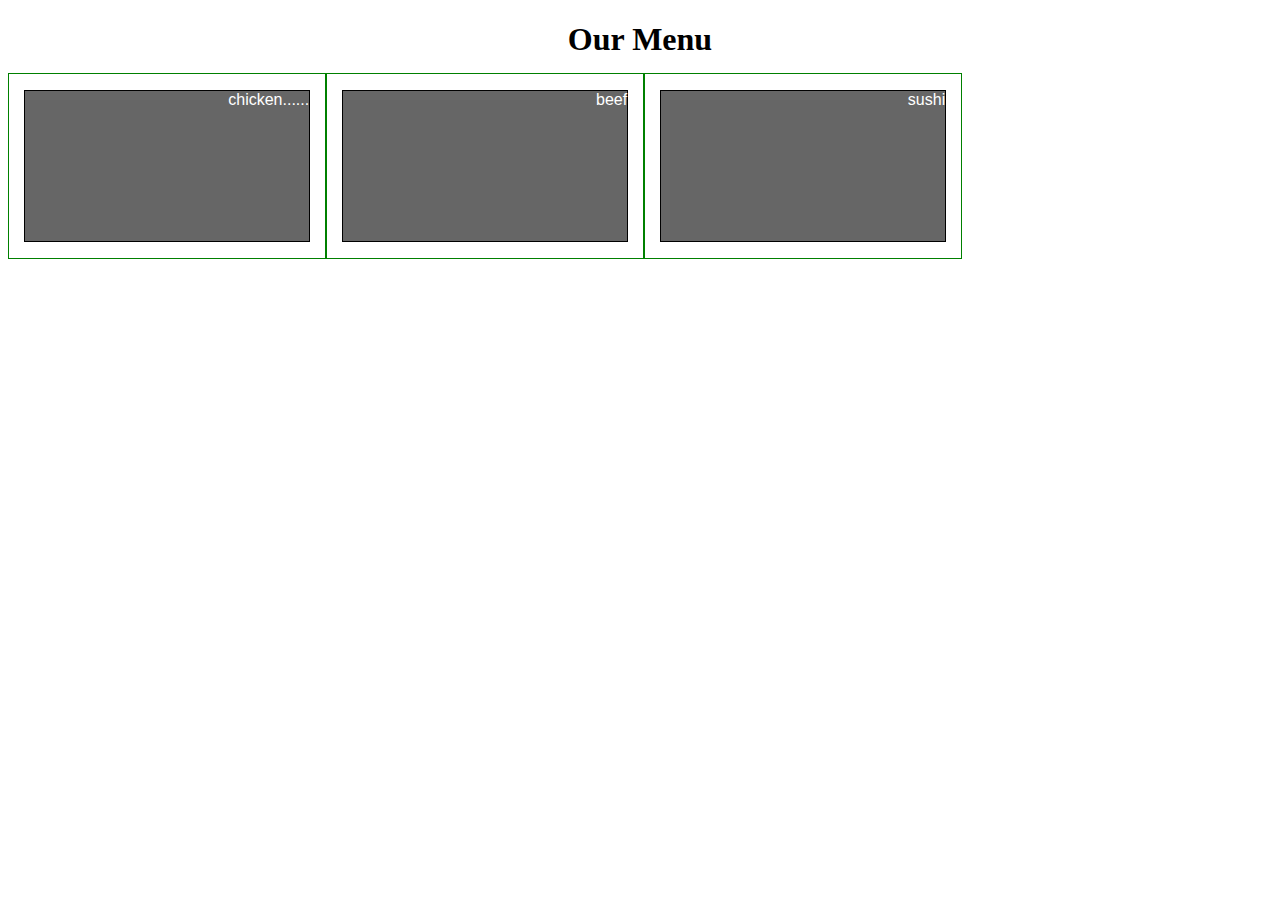
<file: module2-solution/index.html>
<!doctype html>
	<!DOCTYPE html>
	<html>
	<head>
		<meta charset="utf-8">
		
		<title>our menu</title>
		<style type="text/css">
			*{box-sizing: boarder-box;}
			h1{margin-bottom: 15px;
				text-align: center;
		}
			p{border: 1px solid black;
				background-color: #666;
				width: 90%;
				height: 150px;
				margin-right: auto;
				margin-left: auto;
				font-family: sans-serif;
				color: white;
				text-align: right;}
				.row{width: 100%;}

				/*desktop*/
		@media(min-width: 992px){.col-lg-1, .col-lg-2, .col-lg-3, .col-lg-4, .col-lg-5, .col-lg-6, .col-lg-7, .col-lg-8,.col-lg-9, .col-lg-10, .col-lg-11, .col-lg-12 {
			float: left;
			border: 1px solid green ;}
			.col-lg-1{width: 8.33%;}
			 .col-lg-2{width: 16.66%;}
			  .col-lg-3{width: 25%;}
			   .col-lg-4{width: 33%;}
			   .col-lg-5{width: 41.66%;}
			    .col-lg-6{width: 50%;}
			     .col-lg-7{width: 58.33%;}
			     .col-lg-8{width: 66%;}
			     .col-lg-9{width: 74.99%;}
			     .col-lg-10{width: 83.33%;}
			      .col-lg-11{width: 91.66%;}
			       .col-lg-12{width: 100%;}}
/*tablet*/
	@media(min-width:768px) and(max-width: 991px){.col-md-1, .col-md-2, .col-md-3, .col-md-4, .col-md-5, .col-md-6, .col-md-7, .col-md-8,.col-md-9, .col-md-10, .col-md-11, .col-md-12 {
			float: left;
			border: 1px solid green ;}
			.col-md-1{width: 8.33%;}
			 .col-md-2{width: 16.66%;}
			  .col-md-3{width: 25%;}
			   .col-md-4{width: 33%;}
			   .col-md-5{width: 41.66%;}
			    .col-md-6{width: 50%;}
			     .col-md-7{width: 58.33%;}
			     .col-md-8{width: 66%;}
			     .col-md-9{width: 74.99%;}
			     .col-md-10{width: 83.33%;}
			      .col-md-11{width: 91.66%;}
			       .col-md-12{width: 100%;}}
	/*mobile*/
	@media(min-width:767px) {.col-mb-1, .col-mb-2, .col-mb-3, .col-mb-4, .col-mb-5, .col-mb-6, .col-mb-7, .col-mb-8,.col-mb-9, .col-mb-10, .col-mb-11, .col-mb-12 {
			float: left;
			border: 1px solid green ;}
			.col-mb-1{width: 8.33%;}
			 .col-mb-2{width: 16.66%;}
			  .col-mb-3{width: 25%;}
			   .col-mb-4{width: 33%;}
			   .col-mb-5{width: 41.66%;}
			    .col-mb-6{width: 50%;}
			     .col-mb-7{width: 58.33%;}
			     .col-mb-8{width: 66%;}
			     .col-mb-9{width: 74.99%;}
			     .col-mb-10{width: 83.33%;}
			      .col-mb-11{width: 91.66%;}
			       .col-md-12{width: 100%;}}
	

		</style>

	</head>
	<body>
	<h1>Our Menu</h1>
	<div class="row">
		<div class="col-lg-3 col-md-6"><p>chicken......</p></div>
		<div class="col-lg-3 col-md-6"><p>beef</p></div>
		<div class="col-lg-3 col-md-6"><p>sushi</p></div>
		

	</div>
	</body>
	</html>
</file>
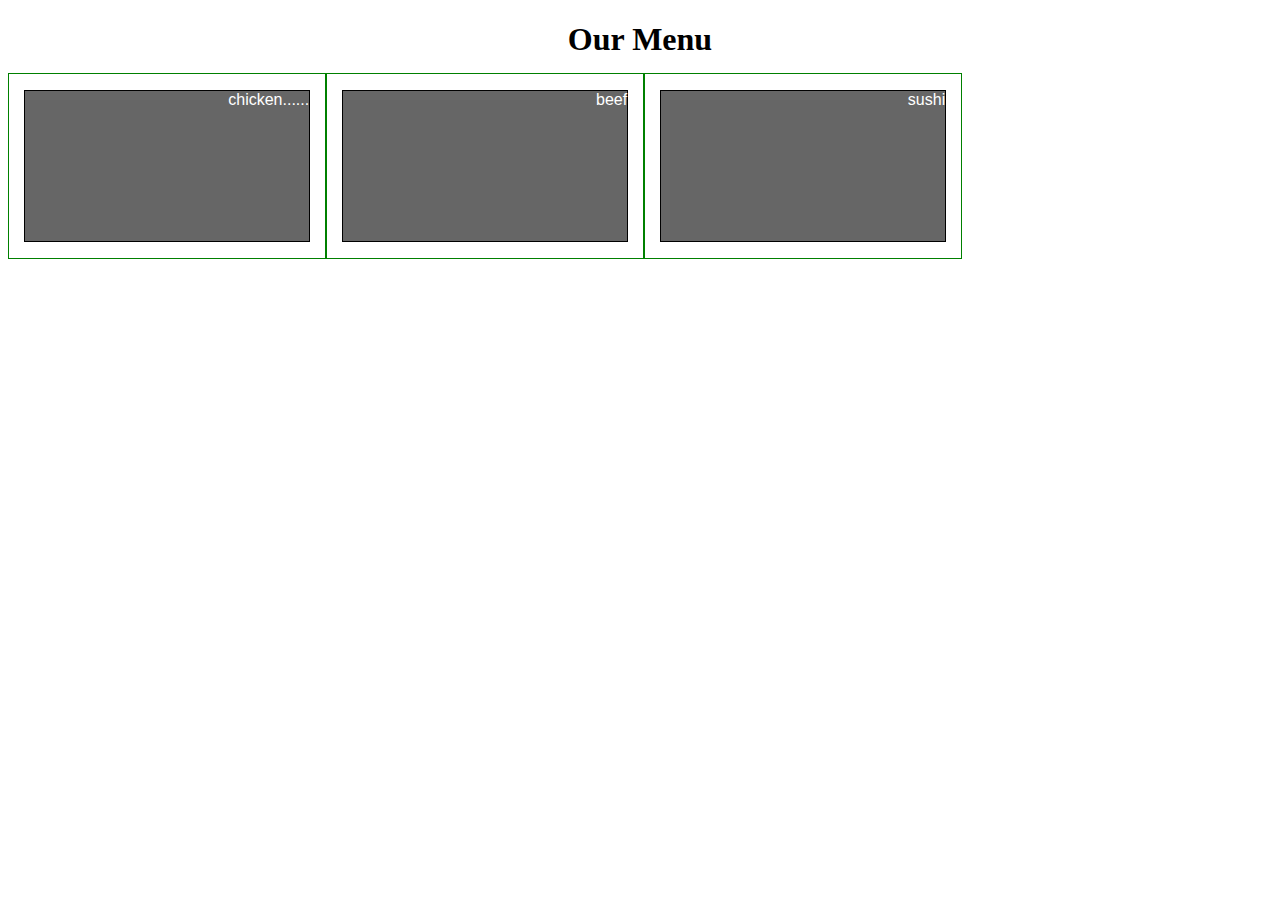
<file: module2-solution/indexassignment.html>
<!doctype html>
	<!DOCTYPE html>
	<html>
	<head>
		<meta charset="utf-8">
		
		<title>our menu</title>
		<style type="text/css">
			*{box-sizing: boarder-box;}
			h1{margin-bottom: 15px;
				text-align: center;
		}
			p{border: 1px solid black;
				background-color: #666;
				width: 90%;
				height: 150px;
				margin-right: auto;
				margin-left: auto;
				font-family: sans-serif;
				color: white;
				text-align: right;}
				.row{width: 100%;}

				/*desktop*/
		@media(min-width: 992px){.col-lg-1, .col-lg-2, .col-lg-3, .col-lg-4, .col-lg-5, .col-lg-6, .col-lg-7, .col-lg-8,.col-lg-9, .col-lg-10, .col-lg-11, .col-lg-12 {
			float: left;
			border: 1px solid green ;}
			.col-lg-1{width: 8.33%;}
			 .col-lg-2{width: 16.66%;}
			  .col-lg-3{width: 25%;}
			   .col-lg-4{width: 33%;}
			   .col-lg-5{width: 41.66%;}
			    .col-lg-6{width: 50%;}
			     .col-lg-7{width: 58.33%;}
			     .col-lg-8{width: 66%;}
			     .col-lg-9{width: 74.99%;}
			     .col-lg-10{width: 83.33%;}
			      .col-lg-11{width: 91.66%;}
			       .col-lg-12{width: 100%;}}
/*tablet*/
	@media(min-width:768px) and(max-width: 991px){.col-md-1, .col-md-2, .col-md-3, .col-md-4, .col-md-5, .col-md-6, .col-md-7, .col-md-8,.col-md-9, .col-md-10, .col-md-11, .col-md-12 {
			float: left;
			border: 1px solid green ;}
			.col-md-1{width: 8.33%;}
			 .col-md-2{width: 16.66%;}
			  .col-md-3{width: 25%;}
			   .col-md-4{width: 33%;}
			   .col-md-5{width: 41.66%;}
			    .col-md-6{width: 50%;}
			     .col-md-7{width: 58.33%;}
			     .col-md-8{width: 66%;}
			     .col-md-9{width: 74.99%;}
			     .col-md-10{width: 83.33%;}
			      .col-md-11{width: 91.66%;}
			       .col-md-12{width: 100%;}}
	/*mobile*/
	@media(min-width:767px) {.col-mb-1, .col-mb-2, .col-mb-3, .col-mb-4, .col-mb-5, .col-mb-6, .col-mb-7, .col-mb-8,.col-mb-9, .col-mb-10, .col-mb-11, .col-mb-12 {
			float: left;
			border: 1px solid green ;}
			.col-mb-1{width: 8.33%;}
			 .col-mb-2{width: 16.66%;}
			  .col-mb-3{width: 25%;}
			   .col-mb-4{width: 33%;}
			   .col-mb-5{width: 41.66%;}
			    .col-mb-6{width: 50%;}
			     .col-mb-7{width: 58.33%;}
			     .col-mb-8{width: 66%;}
			     .col-mb-9{width: 74.99%;}
			     .col-mb-10{width: 83.33%;}
			      .col-mb-11{width: 91.66%;}
			       .col-md-12{width: 100%;}}
	

		</style>

	</head>
	<body>
	<h1>Our Menu</h1>
	<div class="row">
		<div class="col-lg-3 col-md-6"><p>chicken......</p></div>
		<div class="col-lg-3 col-md-6"><p>beef</p></div>
		<div class="col-lg-3 col-md-6"><p>sushi</p></div>
		

	</div>
	</body>
	</html>
</file>
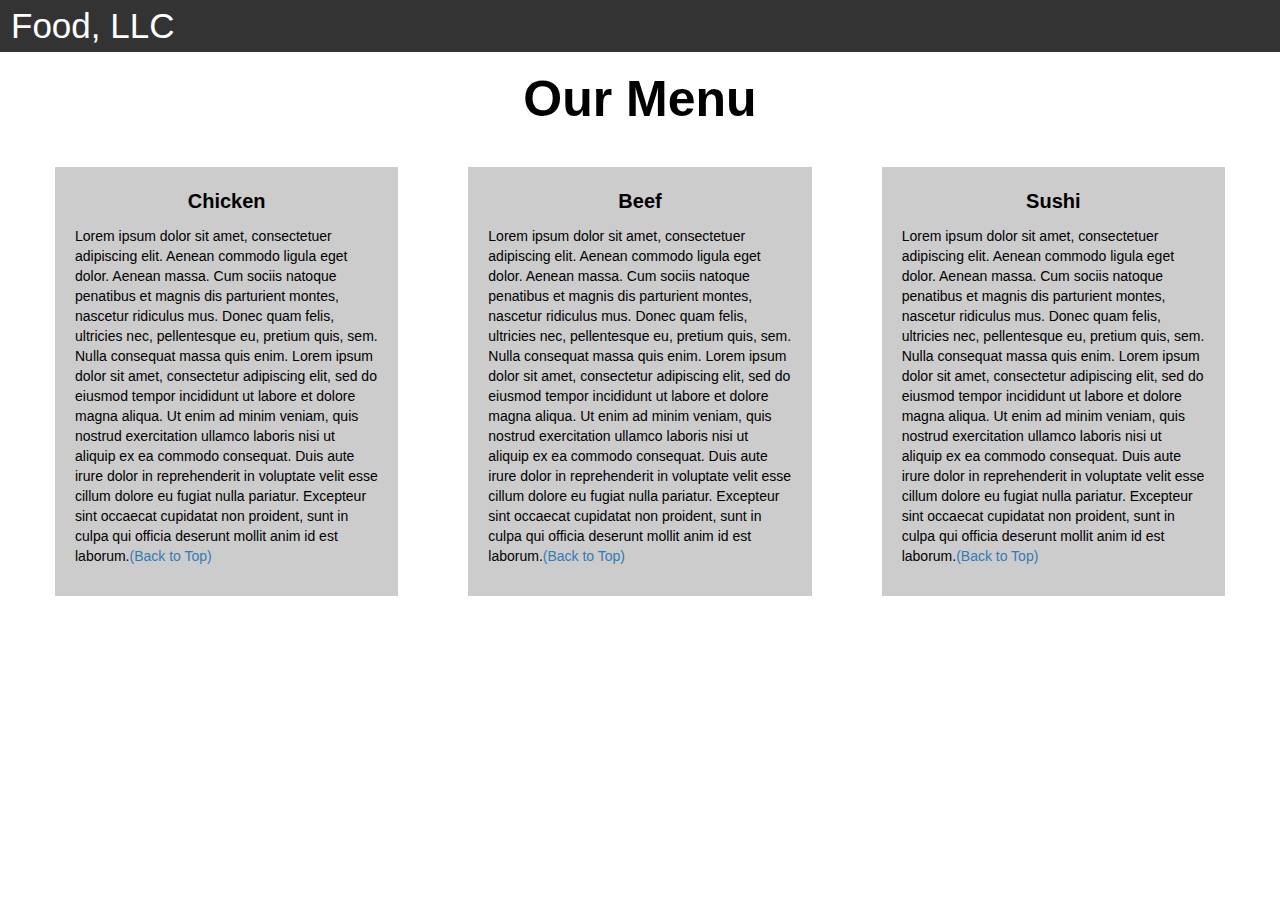
<file: new module3/project.html>
<!DOCTYPE html>
<html>

<head>

    <title>Module 3</title>

    <meta name="viewport" content="width=device-width, initial-scale=1">
    <link rel="stylesheet" href="https://maxcdn.bootstrapcdn.com/bootstrap/3.3.7/css/bootstrap.min.css">
    <script src="https://ajax.googleapis.com/ajax/libs/jquery/3.3.1/jquery.min.js"></script>
    <script src="https://maxcdn.bootstrapcdn.com/bootstrap/3.3.7/js/bootstrap.min.js"></script>

</head>

<meta name="viewport" content="width=device-width, initial-scale=1">
<link rel="stylesheet" type="text/css" href="style.css">



<body>


    <nav class="navbar" id="top">
        <div class="container-fluid">

            <div class="navbar-header">
                <button type="button" class="navbar-toggle" data-toggle="collapse" data-target="#myNavbar">
                    <span class="icon-bar"></span>
                    <span class="icon-bar"></span>
                    <span class="icon-bar"></span>
                </button>
                <a class="navbar-brand" href="#">Food, LLC</a>
            </div>

            <div class="collapse" id="myNavbar">
                <ul class="nav navbar-nav visible-xs">
                    <li><a class="menu-item" href="#">Chicken</a></li>
                    <li><a class="menu-item" href="#">Beef</a></li>
                    <li><a class="menu-item" href="#">Sushi</a></li>
                </ul>
            </div>

        </div>
    </nav>

    <h1 class="main-title">Our Menu</h1>



    <div class="row">

        <div class="col-lg-4 col-md-6 col-sm-12">
            <div class="content-box">
                <p class="item-name">Chicken</p>
                <p>Lorem ipsum dolor sit amet, consectetuer adipiscing elit. Aenean commodo ligula eget dolor. Aenean
                    massa. Cum sociis natoque penatibus et magnis dis parturient montes, nascetur ridiculus mus. Donec
                    quam felis, ultricies nec, pellentesque eu, pretium quis, sem. Nulla consequat massa quis enim.
                    Lorem ipsum dolor sit amet, consectetur adipiscing elit, sed do eiusmod tempor incididunt ut labore
                    et dolore magna aliqua. Ut enim ad minim veniam, quis nostrud exercitation ullamco laboris nisi ut
                    aliquip ex ea commodo consequat. Duis aute irure dolor in reprehenderit in voluptate velit esse
                    cillum dolore eu fugiat nulla pariatur. Excepteur sint occaecat cupidatat non proident, sunt in
                    culpa qui officia deserunt mollit anim id est laborum.<a href="#top">(Back to Top)</a></p>
            </div>
        </div>

        <div class="col-lg-4 col-md-6 col-sm-12">
            <div class="content-box">
                <p class="item-name">Beef</p>
                <p>Lorem ipsum dolor sit amet, consectetuer adipiscing elit. Aenean commodo ligula eget dolor. Aenean
                    massa. Cum sociis natoque penatibus et magnis dis parturient montes, nascetur ridiculus mus. Donec
                    quam felis, ultricies nec, pellentesque eu, pretium quis, sem. Nulla consequat massa quis enim.
                    Lorem ipsum dolor sit amet, consectetur adipiscing elit, sed do eiusmod tempor incididunt ut labore
                    et dolore magna aliqua. Ut enim ad minim veniam, quis nostrud exercitation ullamco laboris nisi ut
                    aliquip ex ea commodo consequat. Duis aute irure dolor in reprehenderit in voluptate velit esse
                    cillum dolore eu fugiat nulla pariatur. Excepteur sint occaecat cupidatat non proident, sunt in
                    culpa qui officia deserunt mollit anim id est laborum.<a href="#top">(Back to Top)</a></p>
            </div>
        </div>


        <div class="col-lg-4 col-md-12 col-sm-12">
            <div class="content-box">
                <p class="item-name">Sushi</p>
                <p>Lorem ipsum dolor sit amet, consectetuer adipiscing elit. Aenean commodo ligula eget dolor. Aenean
                    massa. Cum sociis natoque penatibus et magnis dis parturient montes, nascetur ridiculus mus. Donec
                    quam felis, ultricies nec, pellentesque eu, pretium quis, sem. Nulla consequat massa quis enim.
                    Lorem ipsum dolor sit amet, consectetur adipiscing elit, sed do eiusmod tempor incididunt ut labore
                    et dolore magna aliqua. Ut enim ad minim veniam, quis nostrud exercitation ullamco laboris nisi ut
                    aliquip ex ea commodo consequat. Duis aute irure dolor in reprehenderit in voluptate velit esse
                    cillum dolore eu fugiat nulla pariatur. Excepteur sint occaecat cupidatat non proident, sunt in
                    culpa qui officia deserunt mollit anim id est laborum.<a href="#top">(Back to Top)</a></p>
            </div>
        </div>

    </div>


</body>

</html>
</file>
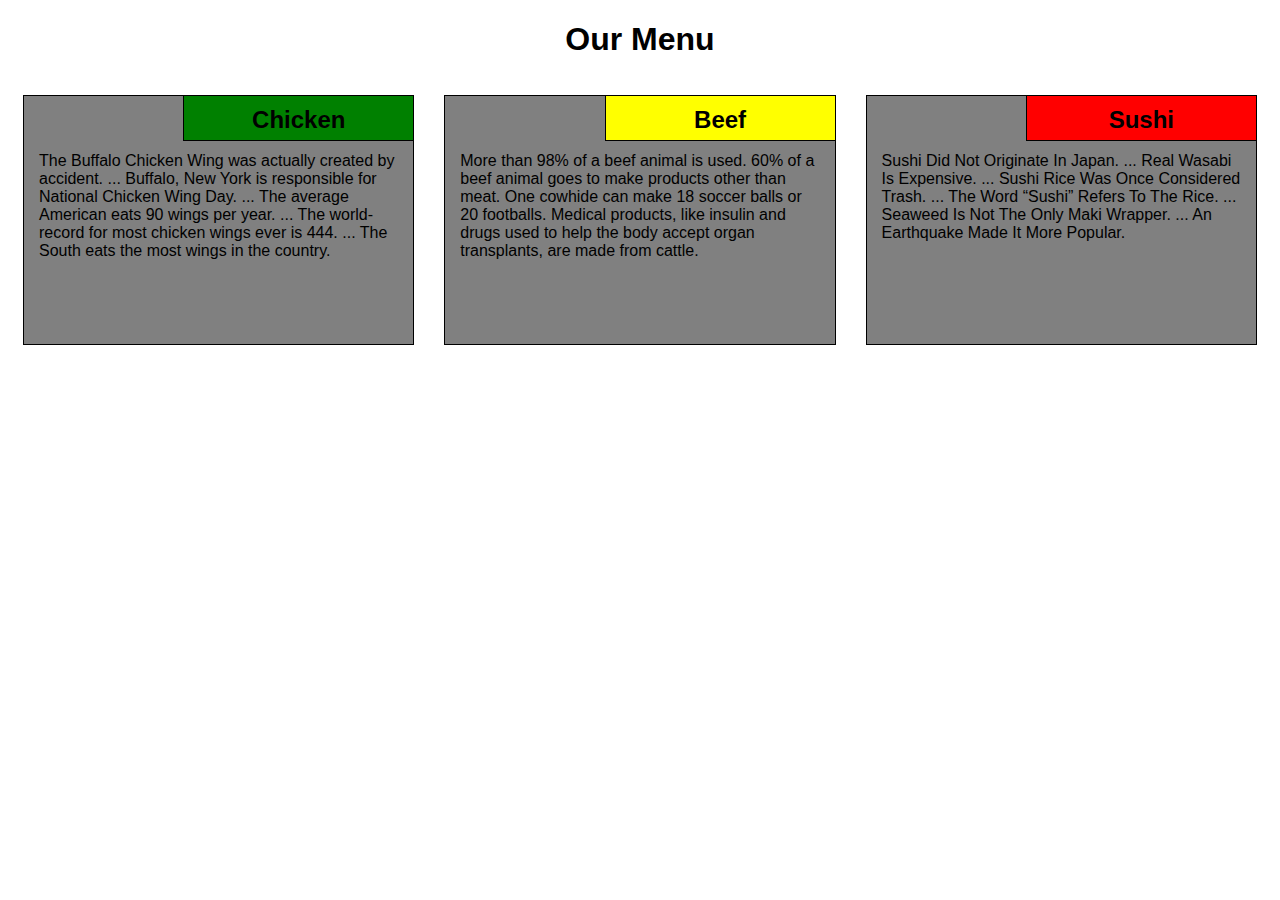
<file: module2-solution/resubmission/resubmission.html>
<!DOCTYPE html>
<html>
<head>
  <meta charset="utf-8">
 <meta name="viewport" content="width=device-width, initial-scale=1">
<link href="style.css" rel="stylesheet" type="text/css" >
  <title> our menu
  </title></head>

  <body>
  <h1>Our Menu</h1>
  <div class="row">

  <div class="col-lg-4 col-md-6 col-sm-12">
    <section>
    <h2 id="chicken">Chicken</h2>
    <p>The Buffalo Chicken Wing was actually created by accident. ...
Buffalo, New York is responsible for National Chicken Wing Day. ...
The average American eats 90 wings per year. ...
The world-record for most chicken wings ever is 444. ...
The South eats the most wings in the country. </p>
 </section>
  </div>


   <div class="col-lg-4 col-md-6 col-sm-12">
    <section>
    <h2 id="beef">Beef</h2>
    <p>More than 98% of a beef animal is used. 60% of a beef animal goes to make products other than meat. One cowhide can make 18 soccer balls or 20 footballs. Medical products, like insulin and drugs used to help the body accept organ transplants, are made from cattle. </p>
 </section>
  </div>

   <div class="col-lg-4 col-md-12 col-sm-12">
    <section>
    <h2 id="sushi">Sushi</h2>
    
    <p>Sushi Did Not Originate In Japan. ...
Real Wasabi Is Expensive. ...
Sushi Rice Was Once Considered Trash. ...
The Word “Sushi” Refers To The Rice. ...
Seaweed Is Not The Only Maki Wrapper. ...
An Earthquake Made It More Popular. </p>
  </section>
  </div> 
</div>

</body>
</html>
</file>
<file: new module3/style.css>
.container-fluid {
    margin: 0;
    padding: 0;
}

.navbar {
    border-radius: 0px;
    background-color: rgba(0, 0, 0, 0.8);
}

.navbar-brand {
    font-size: 35px;
    color: white;
    padding-left: 25px;
}

.navbar-brand:hover {
    color: white;
}

.nav {
    margin: 0;
    padding: 0;
}

.navbar-nav {
    font-size: 25px;
    text-align: center;
    margin: 0;
    padding: 0;
}

.navbar-toggle {
    border: 2px solid white;
    margin-right: 25px;
}

.icon-bar {
    background-color: white;
}


.main-title {
    margin-bottom: 15px;
    text-align: center;
    color: #000;
    font-size: 50px;
    font-family: "Comic Sans MS", cursive, sans-serif;
    font-weight: bold;
}

li {
    box-sizing: border-box;
    width: 100%;
}

.menu-item {
    padding: 0;
    margin: 0;
    width: 100%;
    background-color: white;
    border-bottom: 1px solid black;
    color: black;
    display: block;
}

.menu-item:hover {
    background-color: rgba(0, 0, 0, 0.9);
    color: rgba(0, 0, 0, 0.4);
}



.row {
    margin: 20px;
}

.content-box {
    margin: 20px;
    width: auto;
    height: auto;
    color: black;
    background-color: rgba(0, 0, 0, 0.2);
    font-family: "Comic Sans MS", cursive, sans-serif;
    padding: 20px;
}

.item-name {
    text-align: center;
    font-size: 20px;
    font-weight: bold;
}

#top {}
</file>
<file: module2-solution/resubmission/style.css>
/*specifying boarder box*/
*{
  box-sizing: border-box;
  font-family: Helvetica;

}
/*basic structure*/
h1{
  color: black;
  text-align: center; 
  font-family: sans-serif;
}
section {
border: 1px solid black;
background-color: grey;
height: 250px;
overflow: auto;
}
h2 {font-family: sans-serif;
    float: right;
    border-bottom: 1px solid black;
    border-left: 1px solid black;
    margin: 0;
    width: 230px;
    text-align: center;
    font-size: 24px;
    height: 45px;
    padding-top: 10px;
}
p {
    padding: 40px 15px 15px 15px;
}
/*advanced styles*/
.row{
  width: 100%;
}
#chicken{
  background-color: green;
}
#beef{
  background-color:yellow; 
}
#sushi{
  background-color: red;
}

/********** for Desktop  **********/
@media (min-width: 992px) {
    .col-lg-1, .col-lg-2, .col-lg-3, .col-lg-4, .col-lg-5, .col-lg-6, .col-lg-7, .col-lg-8, .col-lg-9, .col-lg-10, .col-lg-11, .col-lg-12 {
      float: left;
      padding: 15px;
    }
    .col-lg-1 {
      width: 8.33%;
    }
    .col-lg-2 {
      width: 16.66%;
    }
    .col-lg-3 {
      width: 25%;
    }
    .col-lg-4 {
      width: 33.33%;
    }
    .col-lg-5 {
      width: 41.66%;
    }
    .col-lg-6 {
      width: 50%;
    }
    .col-lg-7 {
      width: 58.33%;
    }
    .col-lg-8 {
      width: 66.66%;
    }
    .col-lg-9 {
      width: 75%;
    }
    .col-lg-10 {
      width: 83.33%;
    }
    .col-lg-11 {
      width: 91.66%;
    }
    .col-lg-12 {
      width: 100%;
    }
  }
  
  /********** for Tablet  **********/
  @media (min-width: 768px) and (max-width: 991px) {
    .col-md-1, .col-md-2, .col-md-3, .col-md-4, .col-md-5, .col-md-6, .col-md-7, .col-md-8, .col-md-9, .col-md-10, .col-md-11, .col-md-12 {
      float: left;
      padding: 15px;
    }
    .col-md-1 {
      width: 8.33%;
    }
    .col-md-2 {
      width: 16.66%;
    }
    .col-md-3 {
      width: 25%;
    }
    .col-md-4 {
      width: 33.33%;
    }
    .col-md-5 {
      width: 41.66%;
    }
    .col-md-6 {
      width: 50%;
    }
    .col-md-7 {
      width: 58.33%;
    }
    .col-md-8 {
      width: 66.66%;
    }
    .col-md-9 {
      width: 75%;
    }
    .col-md-10 {
      width: 83.33%;
    }
    .col-md-11 {
      width: 91.66%;
    }
    .col-md-12 {
      width: 100%;
    }
  }

  /********** for Mobile  **********/
  @media (max-width: 767px) {
    .col-sm-1, .col-sm-2, .col-sm-3, .col-sm-4, .col-sm-5, .col-sm-6, .col-sm-7, .col-sm-8, .col-sm-9, .col-sm-10, .col-sm-11, .col-sm-12 {
      float: left;
      padding: 15px;
    }
    .col-sm-1 {
      width: 8.33%;
    }
    .col-sm-2 {
      width: 16.66%;
    }
    .col-sm-3 {
      width: 25%;
    }
    .col-sm-4 {
      width: 33.33%;
    }
    .col-sm-5 {
      width: 41.66%;
    }
    .col-sm-6 {
      width: 50%;
    }
    .col-sm-7 {
      width: 58.33%;
    }
    .col-sm-8 {
      width: 66.66%;
    }
    .col-sm-9 {
      width: 75%;
    }
    .col-sm-10 {
      width: 83.33%;
    }
    .col-sm-11 {
      width: 91.66%;
    }
    .col-sm-12 {
      width: 100%;
    }
  }
</file>
